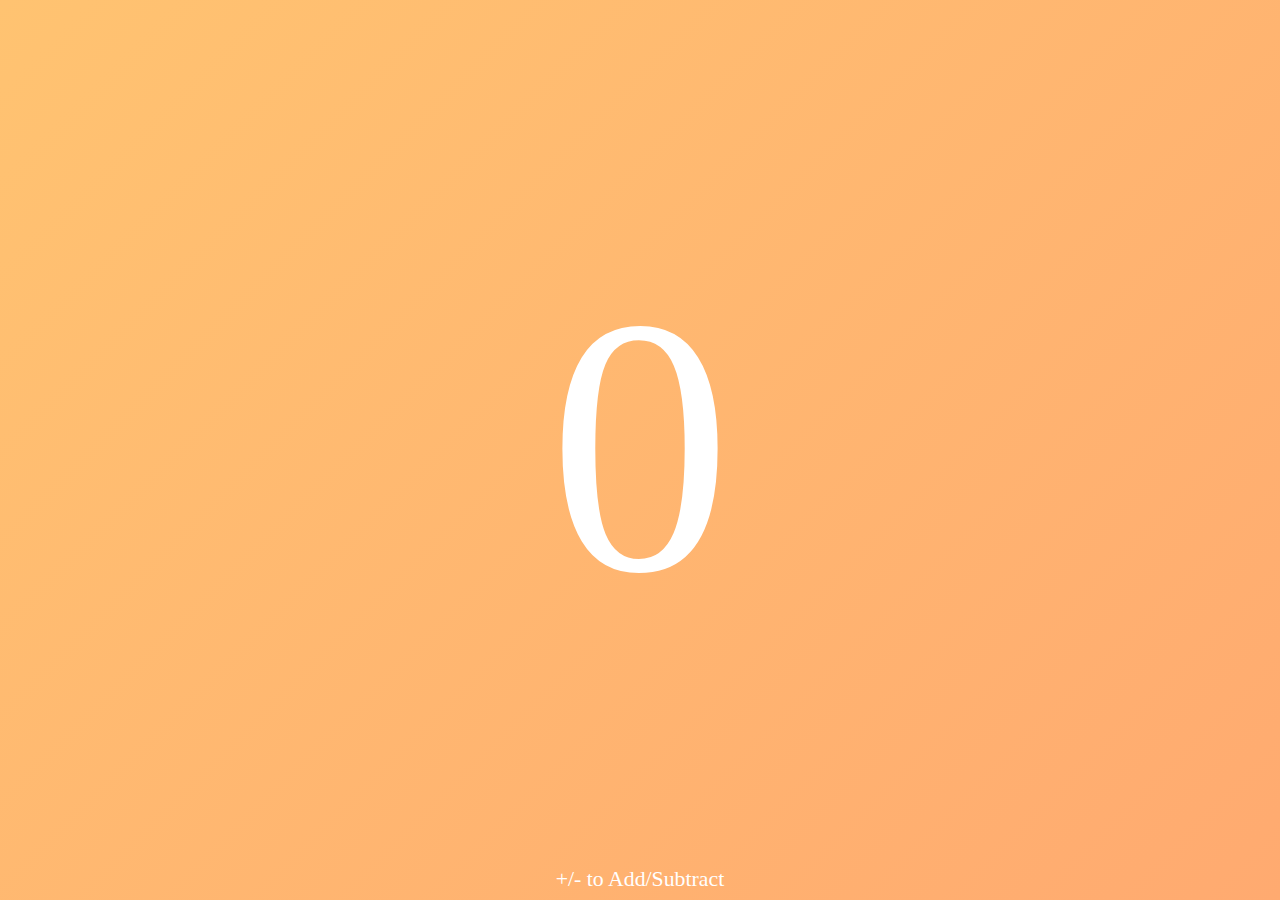
<file: counter/index.html>
<!DOCTYPE html>
<html lang="en">
	<head>
		<meta charset="utf-8">
		<meta name="viewport" content="width=device-width, initial-scale=1">

		<title>Counter: 0</title>
		<meta name="author" content="Guillermo F. W. Gonzalezs">
		<meta name="description" content="A Beautiful Stopwatch">

		<link rel="shortcut icon" href="images/favicon.png" type="image/x-icon">
		<link rel="apple-touch-icon" href="images/favicon.png" type="image/x-icon">
		<link rel="icon" sizes="192x192" href="images/favicon.png" type="image/x-icon">
		<link rel="stylesheet" href="css/styles.css" type="text/css">
		<script type="text/javascript" src="scripts/script.js"></script>
	</head>
	<body>
		<main>
			<div class="displayText" id="displayText">0</div>
		</main>
		<p>+/- to Add/Subtract</p>
	</body>
</html>
</file>
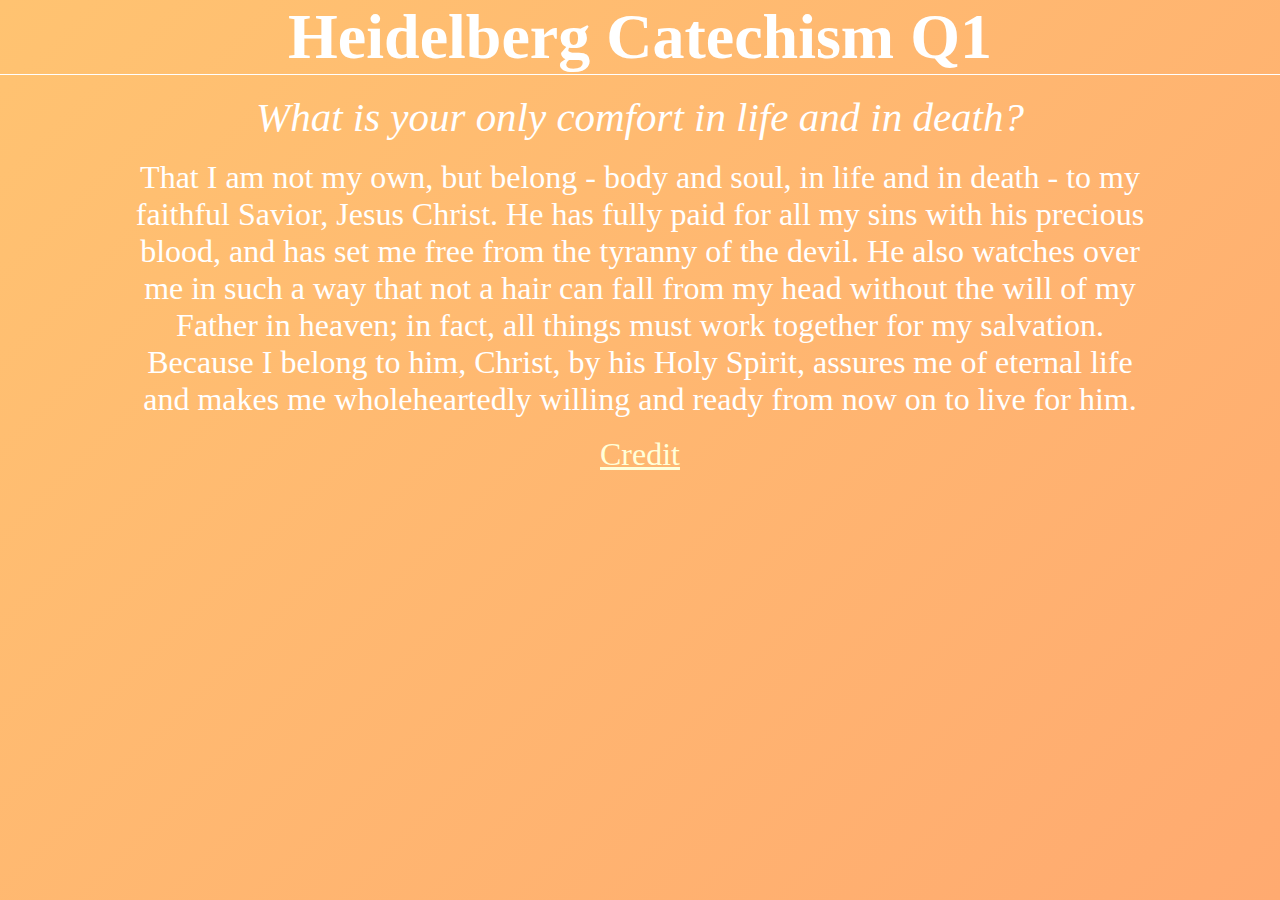
<file: heidelbergq1/index.html>
<!DOCTYPE html>
<html lang="en">
	<head>
		<meta charset="utf-8">
		<meta name="viewport" content="width=device-width, initial-scale=1">

		<title>Heidelberg Catechism Q1</title>
		<meta name="author" content="Guillermo Gonzalez">
		<meta name="description" content="Heidelberg Catechism Q1">

		<link rel="shortcut icon" href="images/favicon.png" type="image/x-icon">
		<link rel="apple-touch-icon" href="images/favicon.png" type="image/x-icon">
		<link rel="icon" sizes="192x192" href="images/favicon.png" type="image/x-icon">
		<link rel="stylesheet" href="css/styles.css" type="text/css">
	</head>
	<body>
		<main>
			<h1><nobr>Heidelberg Catechism Q1</nobr></h1>
			<hr>
			<navbar-header></navbar-header>
			<br>
			<h2>What is your only comfort in life and in death?</h2>
			<br>
			<p>That I am not my own, but belong &dash; body and soul, in life and in death &dash; to my faithful Savior, Jesus Christ.
				He has fully paid for all my sins with his precious blood, and has set me free from the tyranny of the devil. He also watches over me in such a way that not a hair can fall from my head without the will of my Father in heaven; in fact, all things must work together for my salvation.
				Because I belong to him, Christ, by his Holy Spirit, assures me of eternal life and makes me wholeheartedly willing and ready from now on to live for him.</p>
			<br>
			<p><a href="https://www.crcna.org/welcome/beliefs/confessions/heidelberg-catechism" target="_blank">Credit</a></p>
			<br>
		</main>
	</body>
</html>
</file>
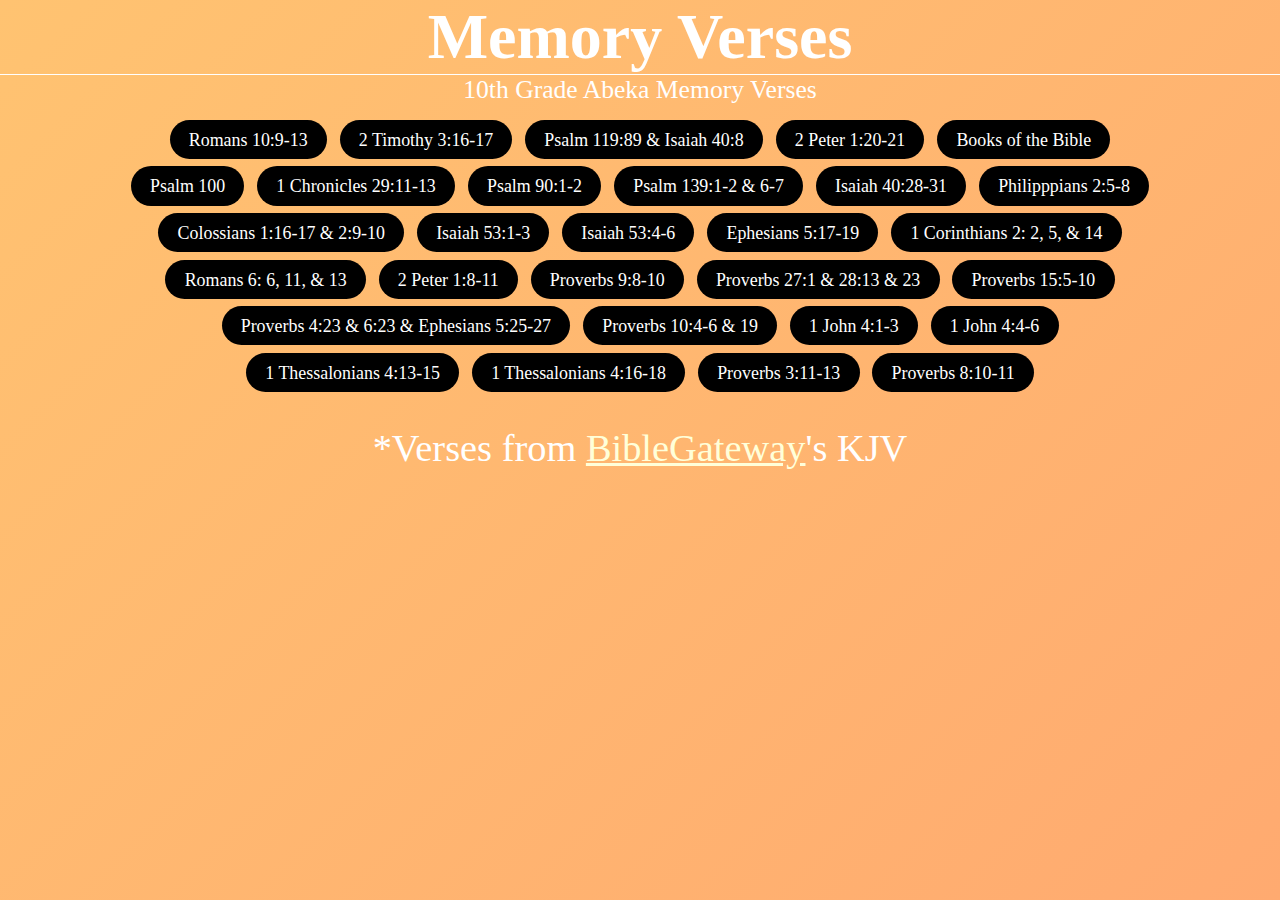
<file: memoryverses/index.html>
<!DOCTYPE html>
<html lang="en">
	<head>
		<meta charset="utf-8">
		<meta name="viewport" content="width=device-width, initial-scale=1">

		<title>Memory Verses</title>
		<meta name="author" content="Guillermo Gonzalez">
		<meta name="description" content="My Abeka 10th Grade Memory Verses">

		<link rel="shortcut icon" href="images/favicon.png" type="image/x-icon">
		<link rel="apple-touch-icon" href="images/favicon.png" type="image/x-icon">
		<link rel="icon" sizes="192x192" href="images/favicon.png" type="image/x-icon">
		<link rel="stylesheet" href="css/styles.css" type="text/css">
		<script type="text/javascript" src="scripts/script.js"></script>
	</head>
	<body>
		<main>
			<h1>Memory Verses</h1>
			<hr>
			<p class="subtitle">10th Grade Abeka Memory Verses</p>
			<br>
			<nav>
				<ul>
					<!--Q1-->
					<li><a href="rom10_9-13.html">Romans 10:9-13</a></li>
					<li><a href="2tim3_16-17.html">2 Timothy 3:16-17</a></li>
					<li><a href="ps119_89+isa40_8.html">Psalm 119:89 & Isaiah 40:8</a></li>
					<li><a href="2pet1_20-21.html">2 Peter 1:20-21</a></li>
					<li><a href="biblebooks.html">Books of the Bible</a></li>
					<li><a href="ps100.html">Psalm 100</a></li>
					<li><a href="1chron29_11-13.html">1 Chronicles 29:11-13</a></li>
					<li><a href="ps90_1-2.html">Psalm 90:1-2</a></li>
					<!--Q2-->
					<li><a href="ps139_1-2+6-7.html">Psalm 139:1-2 & 6-7</a></li>
					<li><a href="isa40_28-31.html">Isaiah 40:28-31</a></li>
					<li><a href="phil2_5-8.html">Philipppians 2:5-8</a></li>
					<li><a href="col1_16-17+2_9-10.html">Colossians 1:16-17 & 2:9-10</a></li>
					<li><a href="isa53_1-3.html">Isaiah 53:1-3</a></li>
					<li><a href="isa53_4-6.html">Isaiah 53:4-6</a></li>
					<li><a href="eph5_17-19.html">Ephesians 5:17-19</a></li>
					<!--Q3-->
					<li><a href="1cor2_2+5+14.html">1 Corinthians 2: 2, 5, & 14</a></li>
					<li><a href="rom6_6+11+13.html">Romans 6: 6, 11, & 13</a></li>
					<li><a href="2pet1_8-11.html">2 Peter 1:8-11</a></li>
					<li><a href="prov9_8-10.html"> Proverbs 9:8-10</a></li>
					<li><a href="prov27_1+28_13+23.html">Proverbs 27:1 & 28:13 & 23</a></li>
					<li><a href="prov15_5-10.html">Proverbs 15:5-10</a></li>
					<li><a href="prov4_23+6_23+eph5_25-27.html"> Proverbs 4:23 & 6:23 & Ephesians 5:25-27</a></li>
					<!--Q4-->
					<li><a href="prov10_4-6+19.html">Proverbs 10:4-6 & 19</a></li>
					<li><a href="1john4_1-3.html">1 John 4:1-3</a></li>
					<li><a href="1john4_4-6.html">1 John 4:4-6</a></li>
					<li><a href="1thess4_13-15.html">1 Thessalonians 4:13-15</a></li>
					<li><a href="1thess4_16-18.html">1 Thessalonians 4:16-18</a></li>
					<li><a href="prov3_11-13.html">Proverbs 3:11-13</a></li>
					<li><a href="prov9_8-10.html">Proverbs 8:10-11</a></li>
				</ul>
			</nav>
			<br>
			<br>
			<p class="sub-title">*Verses from <a href="https://www.biblegateway.com/" target="_blank">BibleGateway</a>'s KJV</p>
			<br>
		</main>
	</body>
</html>
</file>
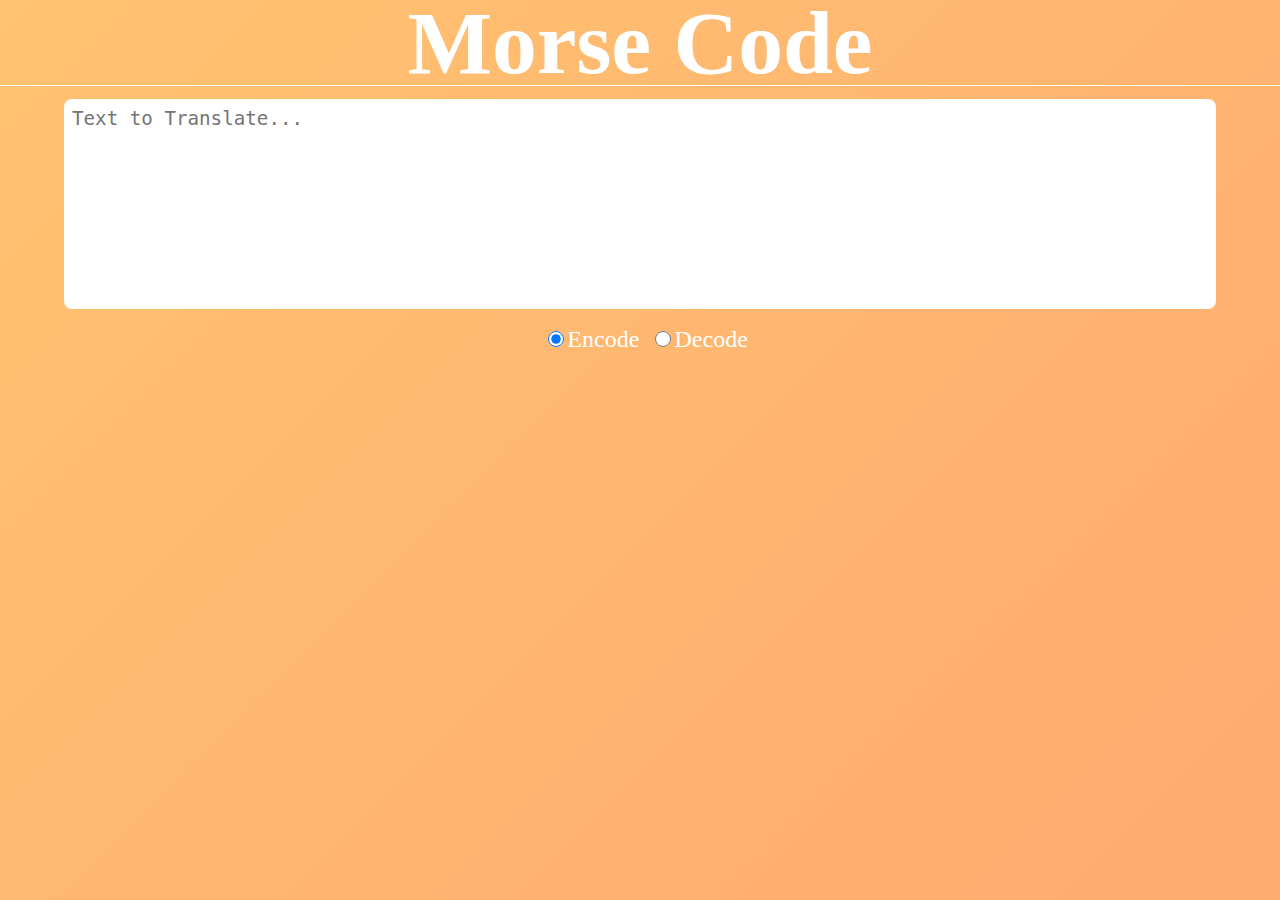
<file: morsecode/index.html>
<!DOCTYPE html>
<html lang="en">
	<head>
		<meta charset="utf-8">
		<meta name="viewport" content="width=device-width, initial-scale=1">

		<title>Morse Code</title>
		<meta name="author" content="Guillermo F. W. Gonzalez">
		<meta name="description" content="A Morse Code Encoder & Decoder">

		<link rel="shortcut icon" href="images/favicon.png" type="image/x-icon">
		<link rel="apple-touch-icon" href="images/favicon.png" type="image/x-icon">
		<link rel="icon" sizes="192x192" href="images/favicon.png" type="image/x-icon">
		<link rel="stylesheet" href="css/styles.css" type="text/css">
	</head>
	<body>
		<main>
			<h1>Morse Code</h1>
			<hr>
			<textarea placeholder="Text to Translate..." id="inputTextArea" oninput="findCode(); autoGrow(this);" spellcheck=false></textarea>
			<input type="radio" name="encode" id="encode" checked=true onclick="changeCodingType()"><label>Encode</label></input><input type="radio" name="encode" id="decode" onclick="changeCodingType()"><label>Decode</label></input>
			<p id="outputText"></p>
			<script type="text/javascript" src="scripts/script.js"></script>
		</main>
	</body>
</html>
</file>
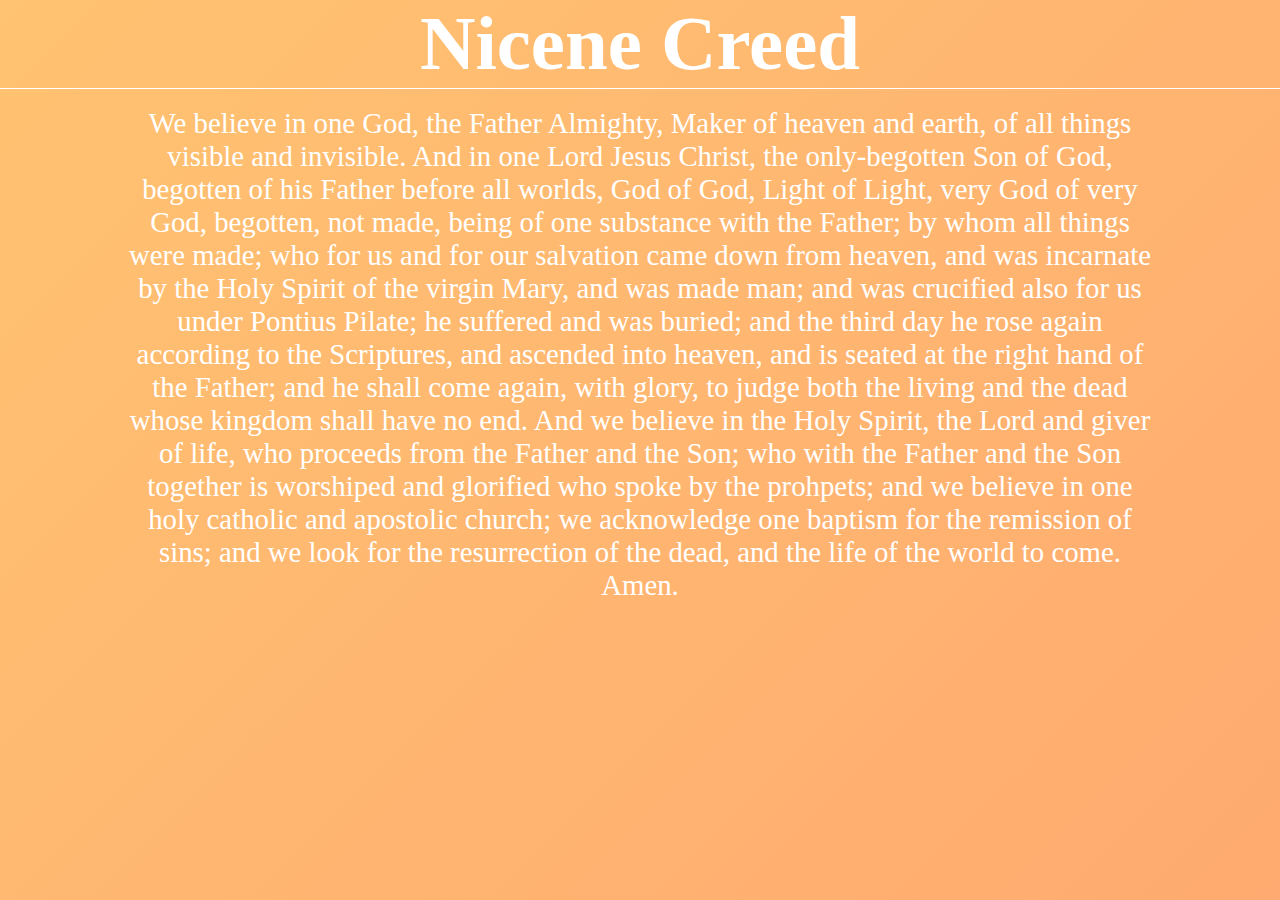
<file: nicenecreed/index.html>
<!DOCTYPE html>
<html lang="en">
	<head>
		<meta charset="utf-8">
		<meta name="viewport" content="width=device-width, initial-scale=1">

		<title>Nicene Creed</title>
		<meta name="author" content="Guillermo Gonzalez">
		<meta name="description" content="The Nicene Creed">

		<link rel="shortcut icon" href="images/favicon.png" type="image/x-icon">
		<link rel="apple-touch-icon" href="images/favicon.png" type="image/x-icon">
		<link rel="icon" sizes="192x192" href="images/favicon.png" type="image/x-icon">
		<link rel="stylesheet" href="css/styles.css" type="text/css">
	</head>
	<body>
		<main>
			<h1><nobr>Nicene Creed</nobr></h1>
			<hr>
			<navbar-header></navbar-header>
			<br>
			<p>We believe in one God, the Father Almighty, Maker of heaven and earth, of all things visible and invisible. 
				And in one Lord Jesus Christ, the only-begotten Son of God, begotten of his Father before all worlds, God of God, Light of Light, very God of very God, begotten, not made, being of one substance with the Father; by whom all things were made; who for us and for our salvation came down from heaven, and was incarnate by the Holy Spirit of the virgin Mary, and was made man; and was crucified also for us under Pontius Pilate; he suffered and was buried; and the third day he rose again according to the Scriptures, and ascended into heaven, and is seated at the right hand of the Father; and he shall come again, with glory, to judge both the living and the dead whose kingdom shall have no end. 
				And we believe in the Holy Spirit, the Lord and giver of life, who proceeds from the Father and the Son; who with the Father and the Son together is worshiped and glorified who spoke by the prohpets; and we believe in one holy catholic and apostolic church; we acknowledge one baptism for the remission of sins; and we look for the resurrection of the dead, and the life of the world to come. Amen.</p>
			<br>
		</main>
	</body>
</html>
</file>
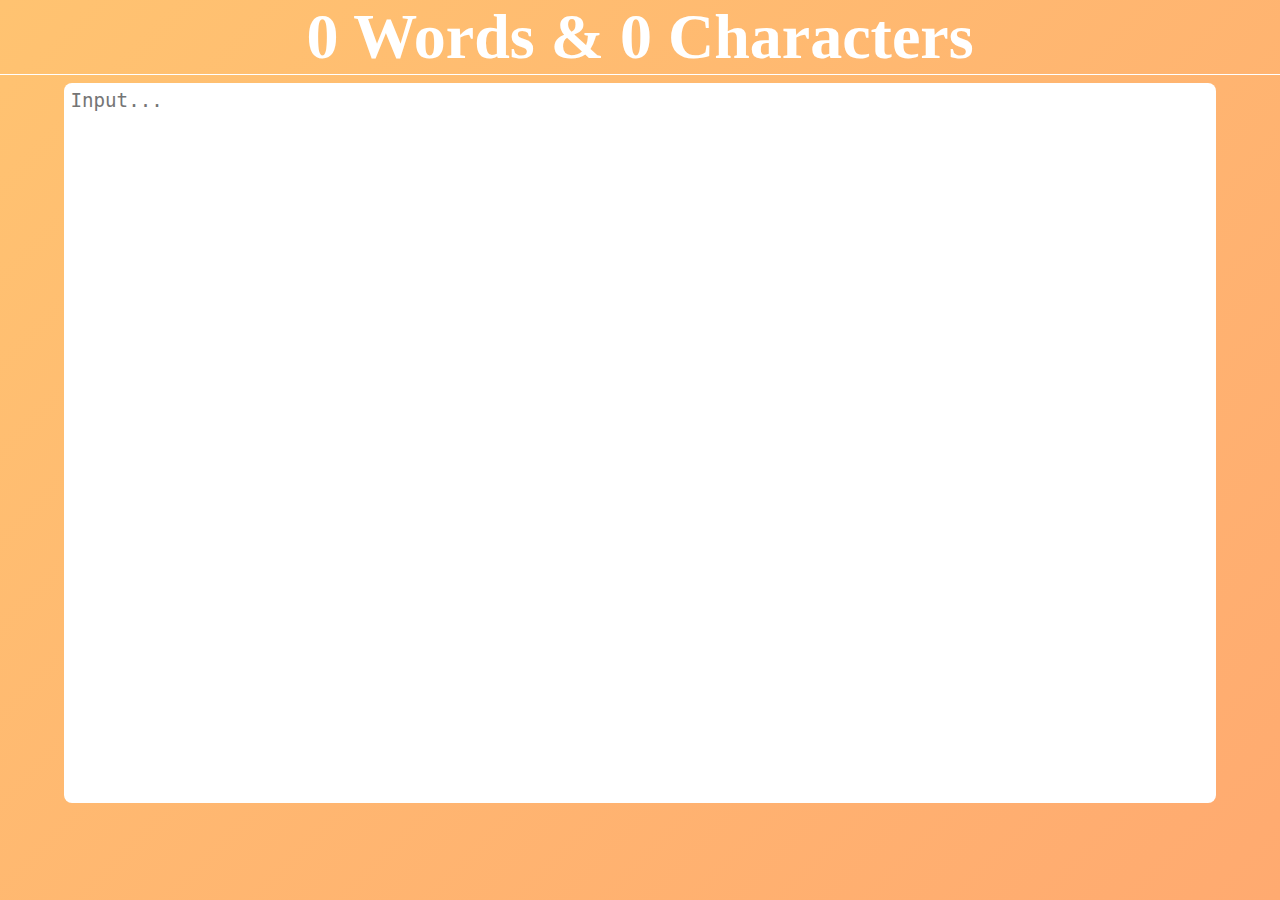
<file: wordcounter/index.html>
<!DOCTYPE html>
<html lang="en">
	<head>
		<meta charset="utf-8">
		<meta name="viewport" content="width=device-width, initial-scale=1">

		<title>Word Counter</title>
		<meta name="author" content="Guillermo F. W. Gonzalez">
		<meta name="description" content="A Word Counter">

		<link rel="shortcut icon" href="images/favicon.png" type="image/x-icon">
		<link rel="apple-touch-icon" href="images/favicon.png" type="image/x-icon">
		<link rel="icon" sizes="192x192" href="images/favicon.png" type="image/x-icon">
		<link rel="stylesheet" href="css/styles.css" type="text/css">
	</head>
	<body>
		<main>
			<h1 id="displayInfo">0 Words & 0 Characters</h1>
			<hr>
			<textarea placeholder="Input..." id="inputTextArea" oninput="findCode();" spellcheck=false></textarea>
			<script type="text/javascript" src="scripts/script.js"></script>
		</main>
	</body>
</html>
</file>
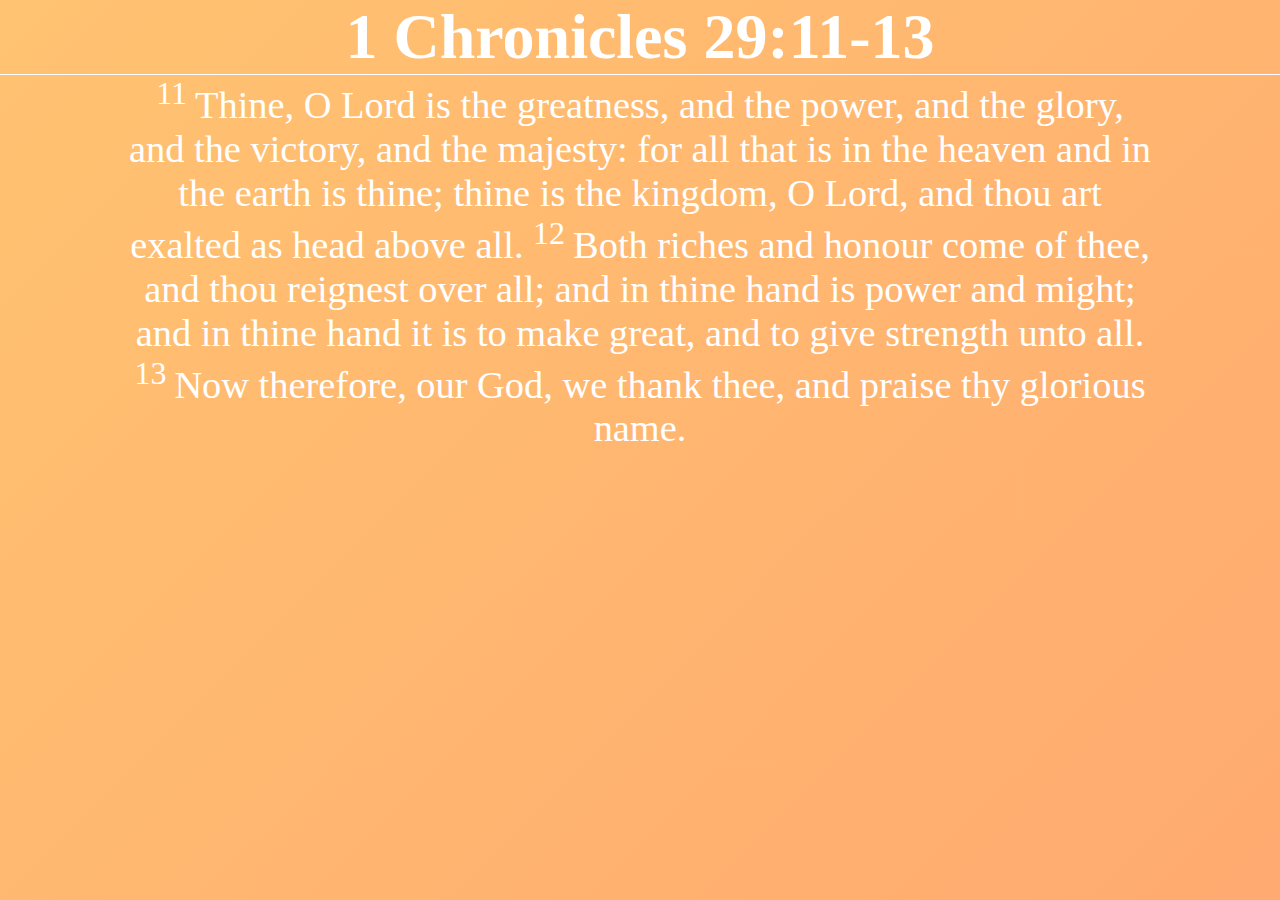
<file: memoryverses/1chron29_11-13.html>
<!DOCTYPE html>
<html lang="en">
	<head>
		<meta charset="utf-8">
		<meta name="viewport" content="width=device-width, initial-scale=1">

		<title>Memory Verses - 1 Chronicles 29:11-13</title>
		<meta name="author" content="Guillermo Gonzalez">
		<meta name="description" content="My Abeka 10th Grade Memory Verses">

		<link rel="shortcut icon" href="images/favicon.png" type="image/x-icon">
		<link rel="apple-touch-icon" href="images/favicon.png" type="image/x-icon">
		<link rel="icon" sizes="192x192" href="images/favicon.png" type="image/x-icon">
		<link rel="stylesheet" href="css/styles.css" type="text/css">
		<script type="text/javascript" src="scripts/script.js"></script>
	</head>
	<body>
		<main>
			<h1>1 Chronicles 29:11-13</h1>
			<hr>
			<p>
				<sup>11 </sup>Thine, O Lord is the greatness, and the power, and the glory, and the victory, and the majesty: for all that is in the heaven and in the earth is thine; thine is the kingdom, O Lord, and thou art exalted as head above all. 
				<sup>12 </sup>Both riches and honour come of thee, and thou reignest over all; and in thine hand is power and might; and in thine hand it is to make great, and to give strength unto all.
				<sup>13 </sup>Now therefore, our God, we thank thee, and praise thy glorious name.
			</p>
		</main>
	</body>
</html>
</file>
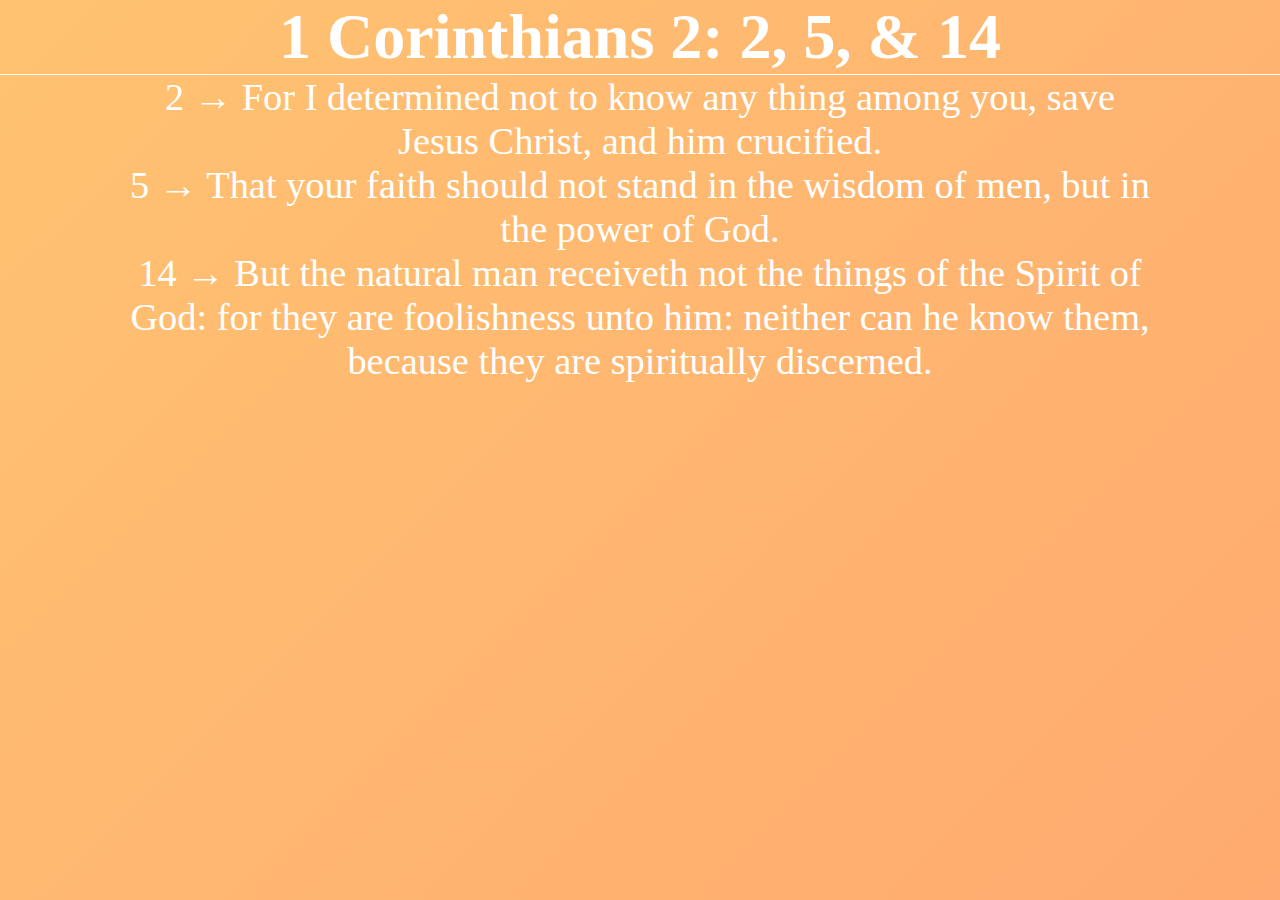
<file: memoryverses/1cor2_2+5+14.html>
<!DOCTYPE html>
<html lang="en">
	<head>
		<meta charset="utf-8">
		<meta name="viewport" content="width=device-width, initial-scale=1">

		<title>Memory Verses - 1 Corinthians 2: 2, 5, & 14</title>
		<meta name="author" content="Guillermo Gonzalez">
		<meta name="description" content="My Abeka 10th Grade Memory Verses">

		<link rel="shortcut icon" href="images/favicon.png" type="image/x-icon">
		<link rel="apple-touch-icon" href="images/favicon.png" type="image/x-icon">
		<link rel="icon" sizes="192x192" href="images/favicon.png" type="image/x-icon">
		<link rel="stylesheet" href="css/styles.css" type="text/css">
		<script type="text/javascript" src="scripts/script.js"></script>
	</head>
	<body>
		<main>
			<h1>1 Corinthians 2: 2, 5, & 14</h1>
			<hr>
			<p>2 &rightarrow; For I determined not to know any thing among you, save Jesus Christ, and him crucified.</p>
			<p>5 &rightarrow; That your faith should not stand in the wisdom of men, but in the power of God.</p>
			<p>14 &rightarrow; But the natural man receiveth not the things of the Spirit of God: for they are foolishness unto him: neither can he know them, because they are spiritually discerned.</p>
		</main>
	</body>
</html>
</file>
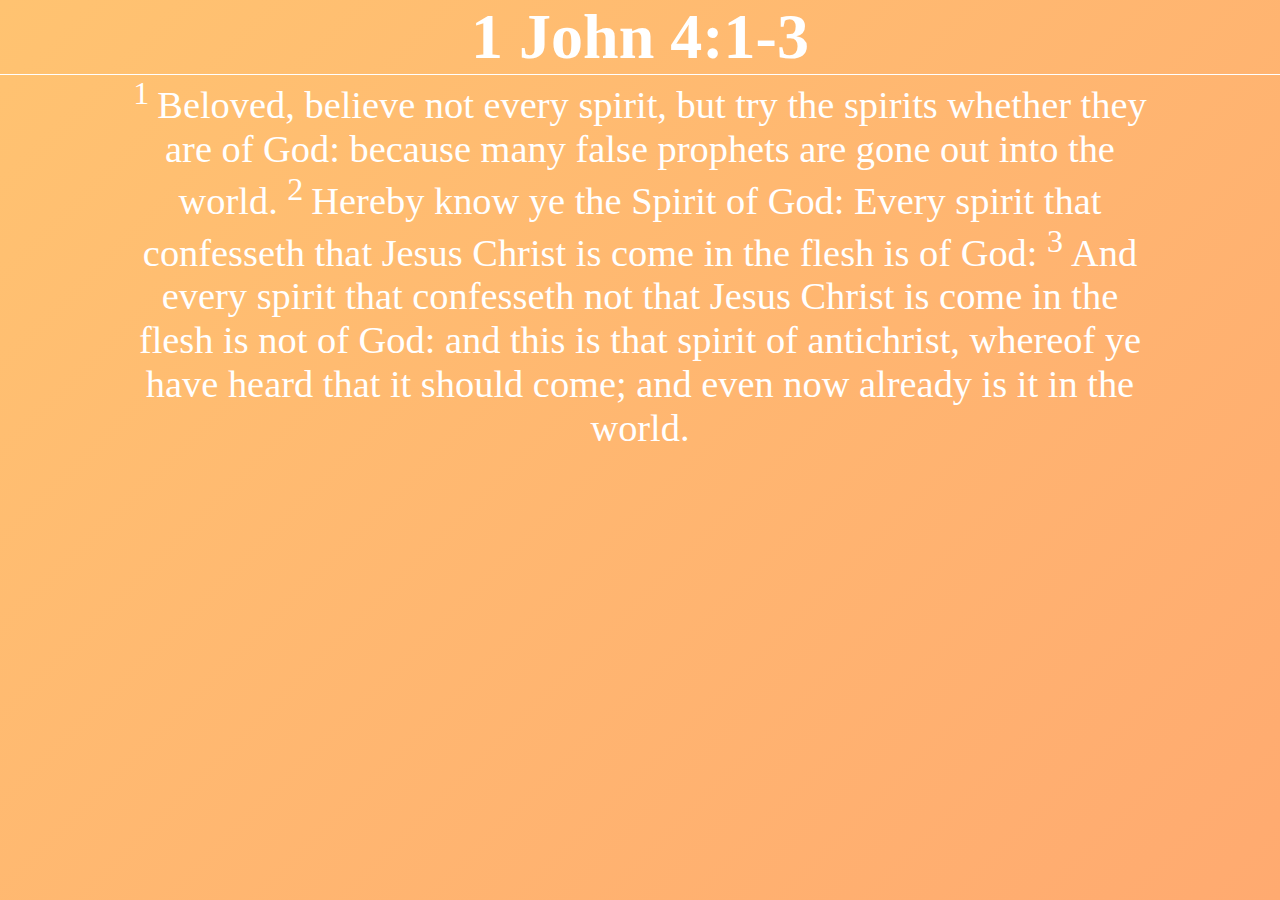
<file: memoryverses/1john4_1-3.html>
<!DOCTYPE html>
<html lang="en">
	<head>
		<meta charset="utf-8">
		<meta name="viewport" content="width=device-width, initial-scale=1">

		<title>Memory Verses - 1 John 4:1-3</title>
		<meta name="author" content="Guillermo Gonzalez">
		<meta name="description" content="My Abeka 10th Grade Memory Verses">

		<link rel="shortcut icon" href="images/favicon.png" type="image/x-icon">
		<link rel="apple-touch-icon" href="images/favicon.png" type="image/x-icon">
		<link rel="icon" sizes="192x192" href="images/favicon.png" type="image/x-icon">
		<link rel="stylesheet" href="css/styles.css" type="text/css">
		<script type="text/javascript" src="scripts/script.js"></script>
	</head>
	<body>
		<main>
			<h1>1 John 4:1-3</h1>
			<hr>
			<p>
				<sup>1 </sup>Beloved, believe not every spirit, but try the spirits whether they are of God: because many false prophets are gone out into the world. 
				<sup>2 </sup>Hereby know ye the Spirit of God: Every spirit that confesseth that Jesus Christ is come in the flesh is of God: 
				<sup>3 </sup>And every spirit that confesseth not that Jesus Christ is come in the flesh is not of God: and this is that spirit of antichrist, whereof ye have heard that it should come; and even now already is it in the world.
			</p>
		</main>
	</body>
</html>
</file>
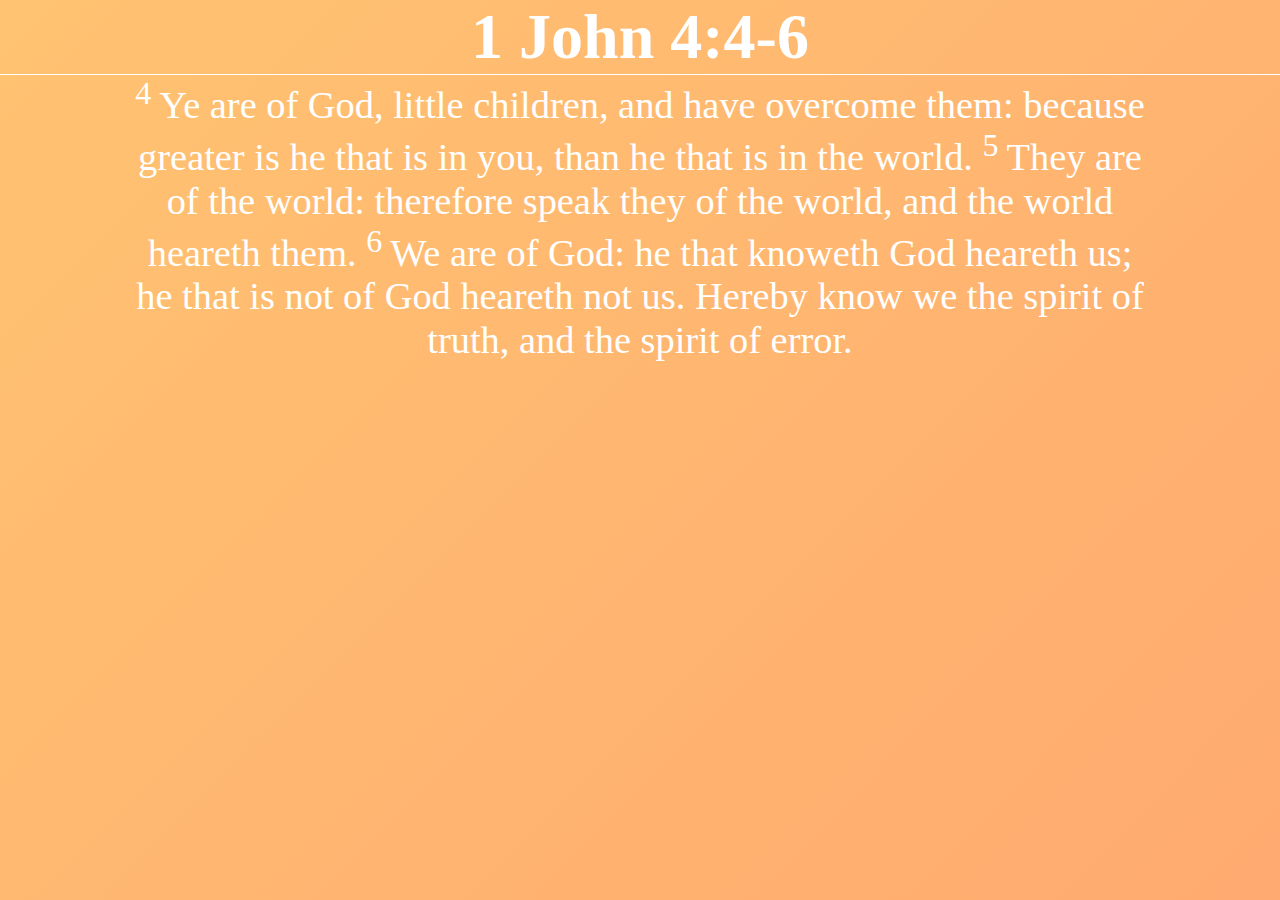
<file: memoryverses/1john4_4-6.html>
<!DOCTYPE html>
<html lang="en">
	<head>
		<meta charset="utf-8">
		<meta name="viewport" content="width=device-width, initial-scale=1">

		<title>Memory Verses - 1 John 4:4-6</title>
		<meta name="author" content="Guillermo Gonzalez">
		<meta name="description" content="My Abeka 10th Grade Memory Verses">

		<link rel="shortcut icon" href="images/favicon.png" type="image/x-icon">
		<link rel="apple-touch-icon" href="images/favicon.png" type="image/x-icon">
		<link rel="icon" sizes="192x192" href="images/favicon.png" type="image/x-icon">
		<link rel="stylesheet" href="css/styles.css" type="text/css">
		<script type="text/javascript" src="scripts/script.js"></script>
	</head>
	<body>
		<main>
			<h1>1 John 4:4-6</h1>
			<hr>
			<p>
				<sup>4 </sup>Ye are of God, little children, and have overcome them: because greater is he that is in you, than he that is in the world. 
				<sup>5 </sup>They are of the world: therefore speak they of the world, and the world heareth them. 
				<sup>6 </sup>We are of God: he that knoweth God heareth us; he that is not of God heareth not us. Hereby know we the spirit of truth, and the spirit of error. 
			</p>
		</main>
	</body>
</html>
</file>
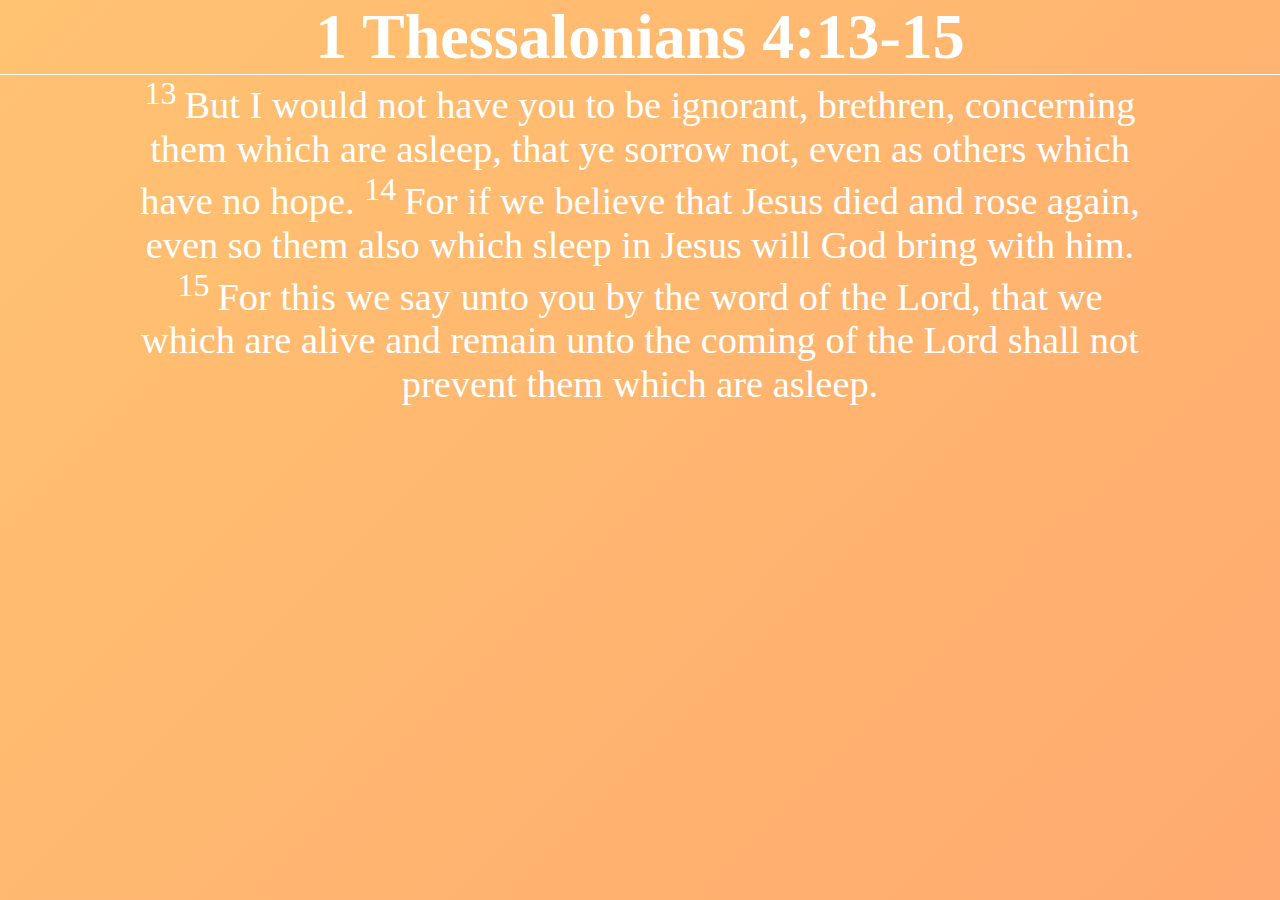
<file: memoryverses/1thess4_13-15.html>
<!DOCTYPE html>
<html lang="en">
	<head>
		<meta charset="utf-8">
		<meta name="viewport" content="width=device-width, initial-scale=1">

		<title>Memory Verses - 1 Thessalonians 4:13-15</title>
		<meta name="author" content="Guillermo Gonzalez">
		<meta name="description" content="My Abeka 10th Grade Memory Verses">

		<link rel="shortcut icon" href="images/favicon.png" type="image/x-icon">
		<link rel="apple-touch-icon" href="images/favicon.png" type="image/x-icon">
		<link rel="icon" sizes="192x192" href="images/favicon.png" type="image/x-icon">
		<link rel="stylesheet" href="css/styles.css" type="text/css">
		<script type="text/javascript" src="scripts/script.js"></script>
	</head>
	<body>
		<main>
			<h1>1 Thessalonians 4:13-15</h1>
			<hr>
			<p>
				<sup>13 </sup>But I would not have you to be ignorant, brethren, concerning them which are asleep, that ye sorrow not, even as others which have no hope. 
				<sup>14 </sup>For if we believe that Jesus died and rose again, even so them also which sleep in Jesus will God bring with him. 
				<sup>15 </sup>For this we say unto you by the word of the Lord, that we which are alive and remain unto the coming of the Lord shall not prevent them which are asleep.
			</p>
		</main>
	</body>
</html>
</file>
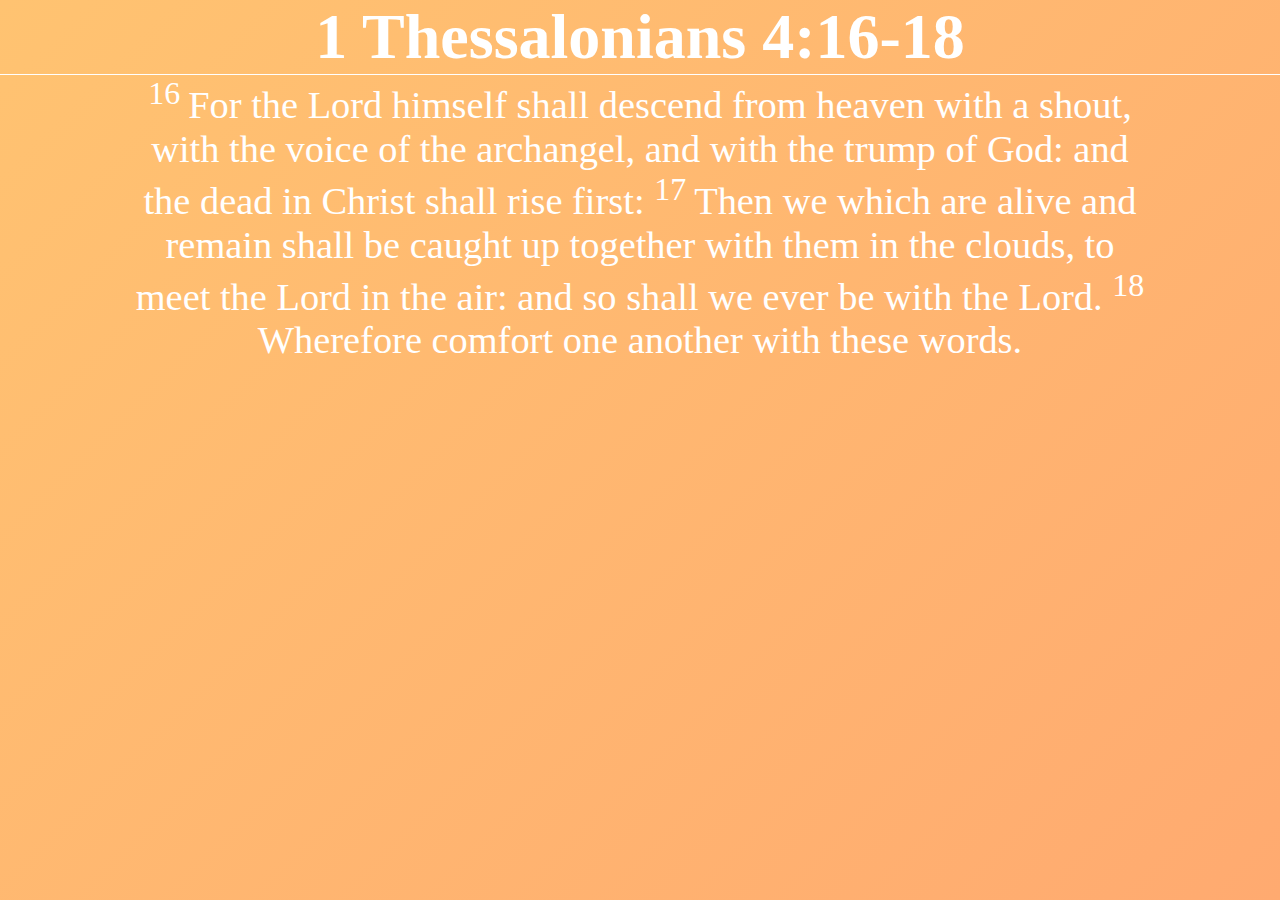
<file: memoryverses/1thess4_16-18.html>
<!DOCTYPE html>
<html lang="en">
	<head>
		<meta charset="utf-8">
		<meta name="viewport" content="width=device-width, initial-scale=1">

		<title>Memory Verses - 1 Thessalonians 4:16-18</title>
		<meta name="author" content="Guillermo Gonzalez">
		<meta name="description" content="My Abeka 10th Grade Memory Verses">

		<link rel="shortcut icon" href="images/favicon.png" type="image/x-icon">
		<link rel="apple-touch-icon" href="images/favicon.png" type="image/x-icon">
		<link rel="icon" sizes="192x192" href="images/favicon.png" type="image/x-icon">
		<link rel="stylesheet" href="css/styles.css" type="text/css">
		<script type="text/javascript" src="scripts/script.js"></script>
	</head>
	<body>
		<main>
			<h1>1 Thessalonians 4:16-18</h1>
			<hr>
			<p>
				<sup>16 </sup>For the Lord himself shall descend from heaven with a shout, with the voice of the archangel, and with the trump of God: and the dead in Christ shall rise first: 
				<sup>17 </sup>Then we which are alive and remain shall be caught up together with them in the clouds, to meet the Lord in the air: and so shall we ever be with the Lord. 
				<sup>18 </sup>Wherefore comfort one another with these words.
			</p>
		</main>
	</body>
</html>
</file>
<file: counter/css/styles.css>
:root {
	--defaultSize: max(calc(0.8vw + 0.8vh), 0.6rem);
}

.displayText{
	font-size: calc(21 * var(--defaultSize));
	transform: translateY(1.5vh);
}

p{
	margin-top: 0.2rem;
	font-size: calc(1.25 * var(--defaultSize));
}

/*My Standard Stuff Starts Here*/
*{
	margin: 0;
	padding: 0;
	border: 0;
	box-sizing: border-box;
	-webkit-touch-callout: none; 
    -webkit-user-select: none; 
    -khtml-user-select: none; 
    -moz-user-select: none; 
    -ms-user-select: none; 
    user-select: none;
}

body{
	margin: 0;
	height: 100%;
	color: white;
	text-align: center;
	background: linear-gradient(-45deg, #FF5F6D, #FFC371);
    background-repeat: no-repeat;
    background-attachment: fixed;
	background-size: 400% 400%;
	animation: gradient 15s ease infinite;
}

main{
	width: 100%;
	height: 96vh;
	display: flex;
	align-items: center;
	justify-content: center;
	animation: animationIn 3s;
}

@keyframes animationIn{
	from{
		opacity: 0;
		transform: translateY(-3rem);
	}
	to{
		opacity: 1;
		transform: translateY(0);
	}
}

@keyframes gradient {
	0% {
		background-position: 0% 50%;
	}
	50% {
		background-position: 100% 50%;
	}
	100% {
		background-position: 0% 50%;
	}
}
</file>
<file: heidelbergq1/css/styles.css>
h1{
	font-size: max(5vw, 2.4rem);
	margin: 0;
	padding: 0;
	border: 0;
}

h2
{
	font-size: max(3.2vw, 1.4rem);
	margin: 0;
	padding: 0;
	border: 0;
	font-weight: normal;
	font-style: italic;
}

p{
	font-size: max(2.5vw, 1rem);
	margin-left: 10%;
	margin-right: 10%;
}

@media screen and (max-width: 720px) 
{
	p{
		margin-left: 5%;
		margin-right: 5%;
	}
}


/*My Standard Stuff Starts Here*/
a{
	color: #ffffd9;
}

a:hover {
  color: #ffff9f;
  text-decoration: none;
}

*{
	margin: 0;
	padding: 0;
	border: 0;
	box-sizing: border-box;
}

body{
	margin: 0;
	height: 100%;
	color: white;
	text-align: center;
	background: linear-gradient(-45deg, #FF5F6D, #FFC371);
    background-repeat: no-repeat;
    background-attachment: fixed;
	background-size: 400% 400%;
	animation: gradient 15s ease infinite;
}

main{
	animation: animationIn 3s;
}

hr{
	border: 0;
	clear: both;
	display: block;
	width: 100%;                
	background-color:#FFFFFF;
	height: 1px;
}

@keyframes animationIn{
	from{
		opacity: 0;
		transform: translateY(-3rem);
	}
	to{
		opacity: 1;
		transform: translateY(0);
	}
}

@keyframes gradient {
	0% {
		background-position: 0% 50%;
	}
	50% {
		background-position: 100% 50%;
	}
	100% {
		background-position: 0% 50%;
	}
}
</file>
<file: memoryverses/css/styles.css>
h1{
	font-size: max(5vw, 3rem);
	margin: 0;
}

p{
	font-size: max(3vw, 1.5rem);
	margin-left: 10%;
	margin-right: 10%;
}

.small-p{
	font-size: max(2vw, 1rem);
}

.subtitle{
	font-size: max(2vw, 1rem);
	margin: 0;
}

nav ul{
	display: flex;
	flex-wrap: wrap;
	margin-left: 10%;
	margin-right: 10%;
	align-items: center;
	justify-content: center;
	gap: max(1vw, 0.5rem);
}

nav ul li{
	list-style: none;
	margin: max(0.5vw, 0.25rem) 0;
}

nav ul li a{
	font-size: max(1.4vw, 0.8rem);
	font-weight: normal;
	text-decoration: none;
	color: white;
	background-color: black;
	padding: max(0.75vw, 0.5rem)  max(1.5vw, 1rem);
	border-radius:  max(3vw, 2rem);
}

nav ul li a:hover{
	flex: 1;
	color: #ffffd9;
	text-decoration: underline;
}


/*My Standard Stuff Starts Here*/
a{
	color: #ffffd9;
}

a:hover {
  color: #ffff9f;
  text-decoration: none;
}

*{
	margin: 0;
	padding: 0;
	border: 0;
	box-sizing: border-box;
}

body{
	margin: 0;
	height: 100%;
	color: white;
	text-align: center;
	background: linear-gradient(-45deg, #FF5F6D, #FFC371);
    background-repeat: no-repeat;
    background-attachment: fixed;
	background-size: 400% 400%;
	animation: gradient 15s ease infinite;
}

main{
	animation: animationIn 2s;
}

hr{
	border: 0;
	clear: both;
	display: block;
	width: 100%;                
	background-color:#FFFFFF;
	height: 1px;
}

@keyframes animationIn{
	from{
		opacity: 0;
		transform: translateY(-2rem);
	}
	to{
		opacity: 1;
		transform: translateY(0);
	}
}

@keyframes gradient {
	0% {
		background-position: 0% 50%;
	}
	50% {
		background-position: 100% 50%;
	}
	100% {
		background-position: 0% 50%;
	}
}
</file>
<file: morsecode/css/styles.css>
h1{
	font-size: max(7vw, 3rem);
	margin: 0;
	line-height: 95%;
}

p{
	font-size: max(1.8vw, 0.9rem);
	margin: 0 5%;
	margin-top: 0.5rem;
	margin-bottom: 1rem;
}

textarea{
	margin: 1% 5%;
	width: 90%;
	height: 210px;
	resize: none;
	font-size: max(1.5vw, 0.75rem);
	outline: none;
	border-radius: 0.5rem;
	padding: 0.5rem;

	-webkit-touch-callout: auto; 
    -webkit-user-select: auto; 
    -khtml-user-select: auto; 
    -moz-user-select: auto; 
    -ms-user-select: auto; 
    user-select: auto;
}

input[type="radio"]{
	width: 1rem;
	height: 1rem;
	margin: 0;
	margin-left: 1rem;
	margin-right: 0.2rem;
}

label{
	font-size: 1.5rem;
}

textarea::-webkit-scrollbar{
	width: 0;
}


/*My Standard Stuff Starts Here*/
*{
	margin: 0;
	padding: 0;
	border: 0;
	box-sizing: border-box;
}

body{
	margin: 0;
	height: 100%;
	color: white;
	text-align: center;
	background: linear-gradient(-45deg, #FF5F6D, #FFC371);
    background-repeat: no-repeat;
    background-attachment: fixed;
	background-size: 400% 400%;
	animation: gradient 15s ease infinite;
}

main{
	animation: animationIn 2s;
}

hr{
	border: 0;
	clear: both;
	display: block;
	width: 100%;                
	background-color:#FFFFFF;
	height: 1px;
}

@keyframes animationIn{
	from{
		opacity: 0;
		transform: translateY(-2rem);
	}
	to{
		opacity: 1;
		transform: translateY(0);
	}
}

@keyframes gradient {
	0% {
		background-position: 0% 50%;
	}
	50% {
		background-position: 100% 50%;
	}
	100% {
		background-position: 0% 50%;
	}
}
</file>
<file: nicenecreed/css/styles.css>
h1{
	font-size: max(6vw, 3rem);
	margin: 0;
	padding: 0;
	border: 0;
}

p{
	font-size: max(2.25vw, 1rem);
	margin-left: 10%;
	margin-right: 10%;
}

@media screen and (max-width: 720px) {
	p{
		margin-left: 5%;
		margin-right: 5%;
	}
}


/*My Standard Stuff Starts Here*/
a{
	color: #ffffd9;
}

a:hover {
  color: #ffff9f;
  text-decoration: none;
}

*{
	margin: 0;
	padding: 0;
	border: 0;
	box-sizing: border-box;
}

body{
	margin: 0;
	height: 100%;
	color: white;
	text-align: center;
	background: linear-gradient(-45deg, #FF5F6D, #FFC371);
    background-repeat: no-repeat;
    background-attachment: fixed;
	background-size: 400% 400%;
	animation: gradient 15s ease infinite;
}

main{
	animation: animationIn 3s;
}

hr{
	border: 0;
	clear: both;
	display: block;
	width: 100%;                
	background-color:#FFFFFF;
	height: 1px;
}

@keyframes animationIn{
	from{
		opacity: 0;
		transform: translateY(-3rem);
	}
	to{
		opacity: 1;
		transform: translateY(0);
	}
}

@keyframes gradient {
	0% {
		background-position: 0% 50%;
	}
	50% {
		background-position: 100% 50%;
	}
	100% {
		background-position: 0% 50%;
	}
}
</file>
<file: wordcounter/css/styles.css>
h1{
	font-size: max(5vw, 2rem);
	margin: 0;
}

textarea{
	margin: 0 5%;
	margin-top: 0.5rem;
	width: 90%;
	height: 80vh;
	resize: none;
	font-size: max(1.5vw, 0.75rem);
	outline: none;
	border-radius: 0.5rem;
	padding: max(0.5vw, 0.1rem);

	-webkit-touch-callout: auto; 
    -webkit-user-select: auto; 
    -khtml-user-select: auto; 
    -moz-user-select: auto; 
    -ms-user-select: auto; 
    user-select: auto;
}

/*My Standard Stuff Starts Here*/
a{
	color: #ffffd9;
}

a:hover {
  color: #ffff9f;
  text-decoration: none;
}

*{
	margin: 0;
	padding: 0;
	border: 0;
	box-sizing: border-box;
}

body{
	margin: 0;
	height: 100%;
	color: white;
	text-align: center;
	background: linear-gradient(-45deg, #FF5F6D, #FFC371);
    background-repeat: no-repeat;
    background-attachment: fixed;
	background-size: 400% 400%;
	animation: gradient 15s ease infinite;
}

main{
	width: 100%;
	height: 100vh;
	animation: animationIn 2s;
}

hr{
	border: 0;
	clear: both;
	display: block;
	width: 100%;                
	background-color:#FFFFFF;
	height: 1px;
}

@keyframes animationIn{
	from{
		opacity: 0;
		transform: translateY(-2rem);
	}
	to{
		opacity: 1;
		transform: translateY(0);
	}
}

@keyframes gradient {
	0% {
		background-position: 0% 50%;
	}
	50% {
		background-position: 100% 50%;
	}
	100% {
		background-position: 0% 50%;
	}
}
</file>
